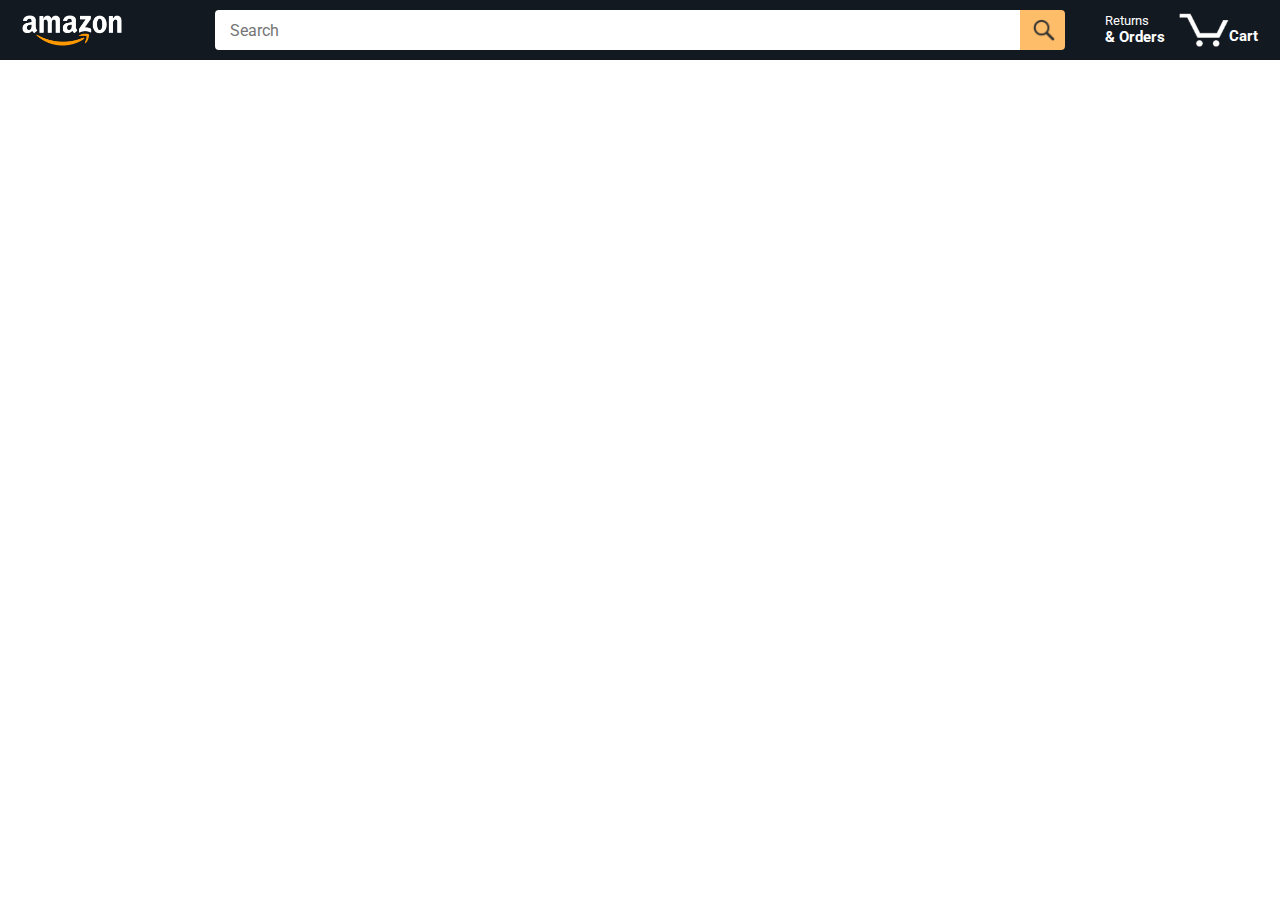
<file: amazon.html>
<!DOCTYPE html>
<html>
  <head>
    <title>Amazon Project</title>

    <!-- This code is needed for responsive design to work.
      (Responsive design = make the website look good on
      smaller screen sizes like a phone or a tablet). -->
    <meta name="viewport" content="width=device-width, initial-scale=1">

    <!-- Load a font called Roboto from Google Fonts. -->
    <link rel="preconnect" href="https://fonts.googleapis.com">
    <link rel="preconnect" href="https://fonts.gstatic.com" crossorigin>
    <link href="https://fonts.googleapis.com/css2?family=Roboto:wght@400;500;700&display=swap" rel="stylesheet">

    <!-- Here are the CSS files for this page. -->
    <link rel="stylesheet" href="styles/shared/general.css">
    <link rel="stylesheet" href="styles/shared/amazon-header.css">
    <link rel="stylesheet" href="styles/pages/amazon.css">
  </head>
  <body>
    <div class="amazon-header">
      <div class="amazon-header-left-section">
        <a href="amazon.html" class="header-link">
          <img class="amazon-logo"
            src="images/amazon-logo-white.png">
          <img class="amazon-mobile-logo"
            src="images/amazon-mobile-logo-white.png">
        </a>
      </div>

      <div class="amazon-header-middle-section">
        <input class="search-bar js-search-bar" type="text" placeholder="Search">

        <button class="search-button js-search-button">
          <img class="search-icon" src="images/icons/search-icon.png">
        </button>
      </div>

      <div class="amazon-header-right-section">
        <a class="orders-link header-link" href="orders.html">
          <span class="returns-text">Returns</span>
          <span class="orders-text">& Orders</span>
        </a>

        <a class="cart-link header-link" href="checkout.html">
          <img class="cart-icon" src="images/icons/cart-icon.png">
          <div class="cart-quantity js-update-cart-quantity"></div>
          <div class="cart-text">Cart</div>
        </a>
      </div>
    </div>
    
    <div class="main">
      <div class="products-grid">
      </div>
    </div>
    
    <script type = "module" src="Scripts/amazon.js"></script>
  
  </body>
</html>
</file>
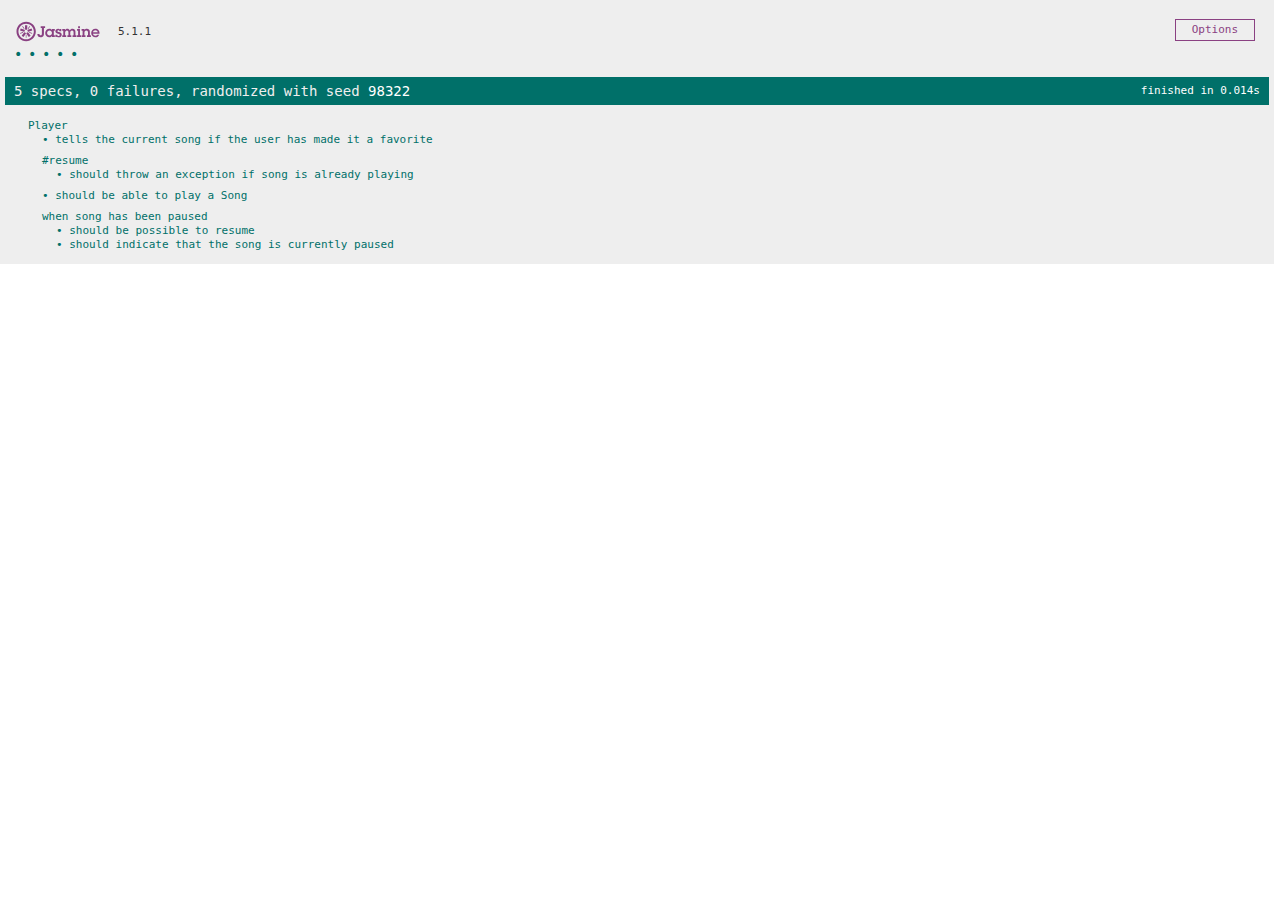
<file: tests-jasmine/SpecRunner.html>
<!DOCTYPE html>
<html>
<head>
  <meta charset="utf-8">
  <title>Jasmine Spec Runner v5.1.1</title>

  <link rel="shortcut icon" type="image/png" href="lib/jasmine-5.1.1/jasmine_favicon.png">
  <link rel="stylesheet" href="lib/jasmine-5.1.1/jasmine.css">

  <script src="lib/jasmine-5.1.1/jasmine.js"></script>
  <script src="lib/jasmine-5.1.1/jasmine-html.js"></script>
  <script src="lib/jasmine-5.1.1/boot0.js"></script>
  <!-- optional: include a file here that configures the Jasmine env -->
  <script src="lib/jasmine-5.1.1/boot1.js"></script>

  <!-- include source files here... -->
  <script src="src/Player.js"></script>
  <script src="src/Song.js"></script>

  <!-- include spec files here... -->
  <script src="spec/SpecHelper.js"></script>
  <script src="spec/PlayerSpec.js"></script>

</head>

<body>
</body>
</html>
</file>
<file: styles/shared/general.css>
body {
  font-family: Roboto, Arial;
  color: rgb(33, 33, 33);
  /* The <body> element has a default margin of 8px
     on all sides. This removes the default margins. */
  margin: 0;
}

/* <p> elements have a default margin on the top
   and bottom. This removes the default margins. */
p {
  margin: 0;
}

button {
  cursor: pointer;
}

select {
  cursor: pointer;
}

input, select, button {
  font-family: Roboto, Arial;
}

.button-primary {
  color: rgb(33, 33, 33);
  background-color: rgb(255, 216, 20);
  border: 1px solid rgb(252, 210, 0);
  border-radius: 8px;
  cursor: pointer;
  box-shadow: 0 2px 5px rgba(213, 217, 217, 0.5);
}

.button-primary:hover {
  background-color: rgb(247, 202, 0);
  border: 1px solid rgb(242, 194, 0);
}

.button-primary:active {
  background: rgb(255, 216, 20);
  border-color: rgb(252, 210, 0);
  box-shadow: none;
}

.button-secondary {
  color: rgb(33, 33, 33);
  background: white;
  border: 1px solid rgb(213, 217, 217);
  border-radius: 8px;
  cursor: pointer;
  box-shadow: 0 2px 5px rgba(213, 217, 217, 0.5);
}

.button-secondary:hover {
  background-color: rgb(247, 250, 250);
}

.button-secondary:active {
  background-color: rgb(237, 253, 255);
  box-shadow: none;
}

/* These styles will limit text to 2 lines. Anything
   beyond 2 lines will be replaced with "..."
   You can find this code by using an A.I. tool or by
   searching in Google.
   https://css-tricks.com/almanac/properties/l/line-clamp/ */
.limit-text-to-2-lines {
  display: -webkit-box;
  -webkit-line-clamp: 2;
  -webkit-box-orient: vertical;
  overflow: hidden;
}

.link-primary {
  color: rgb(1, 124, 182);
  cursor: pointer;
}

.link-primary:hover {
  color: rgb(196, 80, 0);
}

/* Styles for dropdown selectors. */
select {
  color: rgb(33, 33, 33);
  background-color: rgb(240, 240, 240);
  border: 1px solid rgb(213, 217, 217);
  border-radius: 8px;
  padding: 3px 5px;
  font-size: 15px;
  cursor: pointer;
  box-shadow: 0 2px 5px rgba(213, 217, 217, 0.5);
}

select:focus,
input:focus {
  outline: 2px solid rgb(255, 153, 0);
}
</file>
<file: styles/shared/amazon-header.css>
.amazon-header {
  background-color: rgb(19, 25, 33);
  color: white;
  padding-left: 15px;
  padding-right: 15px;

  display: flex;
  align-items: center;
  justify-content: space-between;

  position: fixed;
  top: 0;
  left: 0;
  right: 0;
  height: 60px;
}

.amazon-header-left-section {
  width: 180px;
}

@media (max-width: 800px) {
  .amazon-header-left-section {
    width: unset;
  }
}

.header-link {
  display: inline-block;
  padding: 6px;
  border-radius: 2px;
  cursor: pointer;
  text-decoration: none;
  border: 1px solid rgba(0, 0, 0, 0);
}

.header-link:hover {
  border: 1px solid white;
}

.amazon-logo {
  width: 100px;
  margin-top: 5px;
}

.amazon-mobile-logo {
  display: none;
}

@media (max-width: 575px) {
  .amazon-logo {
    display: none;
  }

  .amazon-mobile-logo {
    display: block;
    height: 35px;
    margin-top: 5px;
  }
}

.amazon-header-middle-section {
  flex: 1;
  max-width: 850px;
  margin-left: 10px;
  margin-right: 10px;
  display: flex;
}

.search-bar {
  flex: 1;
  width: 0;
  font-size: 16px;
  height: 38px;
  padding-left: 15px;
  border: none;
  border-top-left-radius: 4px;
  border-bottom-left-radius: 4px;
  border-top-right-radius: 0;
  border-bottom-right-radius: 0;
}

.search-button {
  background-color: rgb(254, 189, 105);
  border: none;
  width: 45px;
  height: 40px;
  border-top-right-radius: 4px;
  border-bottom-right-radius: 4px;
  flex-shrink: 0;
}

.search-icon {
  height: 22px;
  margin-left: 2px;
  margin-top: 3px;
}

.amazon-header-right-section {
  width: 180px;
  flex-shrink: 0;
  display: flex;
  justify-content: end;
}

.orders-link {
  color: white;
}

.returns-text {
  display: block;
  font-size: 13px;
}

.orders-text {
  display: block;
  font-size: 15px;
  font-weight: 700;
}

.cart-link {
  color: white;
  display: flex;
  align-items: center;
  position: relative;
}

.cart-icon {
  width: 50px;
}

.cart-text {
  margin-top: 12px;
  font-size: 15px;
  font-weight: 700;
}

.cart-quantity {
  color: rgb(240, 136, 4);
  font-size: 16px;
  font-weight: 700;

  position: absolute;
  top: 4px;
  left: 22px;
  
  width: 26px;
  text-align: center;
}
</file>
<file: styles/pages/amazon.css>
.main {
  margin-top: 60px;
}

.products-grid {
  display: grid;

  /* - In CSS Grid, 1fr means a column will take up the
       remaining space in the grid.
     - If we write 1fr 1fr ... 1fr; 8 times, this will
       divide the grid into 8 columns, each taking up an
       equal amount of the space.
     - repeat(8, 1fr); is a shortcut for repeating "1fr"
       8 times (instead of typing out "1fr" 8 times).
       repeat(...) is a special property that works with
       display: grid; */
  grid-template-columns: repeat(8, 1fr);
}

/* @media is used to create responsive design (making the
   website look good on any screen size). This @media
   means when the screen width is 2000px or less, we
   will divide the grid into 7 columns instead of 8. */
@media (max-width: 2000px) {
  .products-grid {
    grid-template-columns: repeat(7, 1fr);
  }
}

/* This @media means when the screen width is 1600px or
   less, we will divide the grid into 6 columns. */
@media (max-width: 1600px) {
  .products-grid {
    grid-template-columns: repeat(6, 1fr);
  }
}

@media (max-width: 1300px) {
  .products-grid {
    grid-template-columns: repeat(5, 1fr);
  }
}

@media (max-width: 1000px) {
  .products-grid {
    grid-template-columns: repeat(4, 1fr);
  }
}

@media (max-width: 800px) {
  .products-grid {
    grid-template-columns: repeat(3, 1fr);
  }
}

@media (max-width: 575px) {
  .products-grid {
    grid-template-columns: repeat(2, 1fr);
  }
}

@media (max-width: 450px) {
  .products-grid {
    grid-template-columns: 1fr;
  }
}

.product-container {
  padding-top: 40px;
  padding-bottom: 25px;
  padding-left: 25px;
  padding-right: 25px;

  border-right: 1px solid rgb(231, 231, 231);
  border-bottom: 1px solid rgb(231, 231, 231);

  display: flex;
  flex-direction: column;
}

.product-image-container {
  display: flex;
  justify-content: center;
  align-items: center;

  height: 180px;
  margin-bottom: 20px;
}

.product-image {
  /* Images will overflow their container by default. To
    prevent this, we set max-width and max-height to 100%
    so they stay inside their container. */
  max-width: 100%;
  max-height: 100%;
}

.product-name {
  height: 40px;
  margin-bottom: 5px;
}

.product-rating-container {
  display: flex;
  align-items: center;
  margin-bottom: 10px;
}

.product-rating-stars {
  width: 100px;
  margin-right: 6px;
}

.product-rating-count {
  color: rgb(1, 124, 182);
  cursor: pointer;
  margin-top: 3px;
}

.product-price {
  font-weight: 700;
  margin-bottom: 10px;
}

.product-quantity-container {
  margin-bottom: 17px;
}

.product-spacer {
  flex: 1;
}

.added-to-cart {
  color: rgb(6, 125, 98);
  font-size: 16px;

  display: flex;
  align-items: center;
  margin-bottom: 8px;

  /* At first, the "Added to cart" message will
     be invisible. Use JavaScript to change the
     opacity and make it visible. */
  opacity: 0;
}

.add-opacity1 {
  opacity: 20;
}

.added-to-cart img {
  height: 20px;
  margin-right: 5px;
}

.add-to-cart-button {
  width: 100%;
  padding: 8px;
  border-radius: 50px;
}
</file>
<file: tests-jasmine/lib/jasmine-5.1.1/jasmine.css>
@charset "UTF-8";
body {
  overflow-y: scroll;
}

.jasmine_html-reporter {
  width: 100%;
  background-color: #eee;
  padding: 5px;
  margin: -8px;
  font-size: 11px;
  font-family: Monaco, "Lucida Console", monospace;
  line-height: 14px;
  color: #333;
}
.jasmine_html-reporter a {
  text-decoration: none;
}
.jasmine_html-reporter a:hover {
  text-decoration: underline;
}
.jasmine_html-reporter p, .jasmine_html-reporter h1, .jasmine_html-reporter h2, .jasmine_html-reporter h3, .jasmine_html-reporter h4, .jasmine_html-reporter h5, .jasmine_html-reporter h6 {
  margin: 0;
  line-height: 14px;
}
.jasmine_html-reporter .jasmine-banner,
.jasmine_html-reporter .jasmine-symbol-summary,
.jasmine_html-reporter .jasmine-summary,
.jasmine_html-reporter .jasmine-result-message,
.jasmine_html-reporter .jasmine-spec .jasmine-description,
.jasmine_html-reporter .jasmine-spec-detail .jasmine-description,
.jasmine_html-reporter .jasmine-alert .jasmine-bar,
.jasmine_html-reporter .jasmine-stack-trace {
  padding-left: 9px;
  padding-right: 9px;
}
.jasmine_html-reporter .jasmine-banner {
  position: relative;
}
.jasmine_html-reporter .jasmine-banner .jasmine-title {
  background: url("[data-uri]") no-repeat;
  background: url("[data-uri]") no-repeat, none;
  background-size: 100%;
  display: block;
  float: left;
  width: 90px;
  height: 25px;
}
.jasmine_html-reporter .jasmine-banner .jasmine-version {
  margin-left: 14px;
  position: relative;
  top: 6px;
}
.jasmine_html-reporter #jasmine_content {
  position: fixed;
  right: 100%;
}
.jasmine_html-reporter .jasmine-banner {
  margin-top: 14px;
}
.jasmine_html-reporter .jasmine-duration {
  color: #fff;
  float: right;
  line-height: 28px;
  padding-right: 9px;
}
.jasmine_html-reporter .jasmine-symbol-summary {
  overflow: hidden;
  margin: 14px 0;
}
.jasmine_html-reporter .jasmine-symbol-summary li {
  display: inline-block;
  height: 10px;
  width: 14px;
  font-size: 16px;
}
.jasmine_html-reporter .jasmine-symbol-summary li.jasmine-passed {
  font-size: 14px;
}
.jasmine_html-reporter .jasmine-symbol-summary li.jasmine-passed:before {
  color: #007069;
  content: "•";
}
.jasmine_html-reporter .jasmine-symbol-summary li.jasmine-failed {
  line-height: 9px;
}
.jasmine_html-reporter .jasmine-symbol-summary li.jasmine-failed:before {
  color: #ca3a11;
  content: "×";
  font-weight: bold;
  margin-left: -1px;
}
.jasmine_html-reporter .jasmine-symbol-summary li.jasmine-excluded {
  font-size: 14px;
}
.jasmine_html-reporter .jasmine-symbol-summary li.jasmine-excluded:before {
  color: #bababa;
  content: "•";
}
.jasmine_html-reporter .jasmine-symbol-summary li.jasmine-excluded-no-display {
  font-size: 14px;
  display: none;
}
.jasmine_html-reporter .jasmine-symbol-summary li.jasmine-pending {
  line-height: 17px;
}
.jasmine_html-reporter .jasmine-symbol-summary li.jasmine-pending:before {
  color: #ba9d37;
  content: "*";
}
.jasmine_html-reporter .jasmine-symbol-summary li.jasmine-empty {
  font-size: 14px;
}
.jasmine_html-reporter .jasmine-symbol-summary li.jasmine-empty:before {
  color: #ba9d37;
  content: "•";
}
.jasmine_html-reporter .jasmine-run-options {
  float: right;
  margin-right: 5px;
  border: 1px solid #8a4182;
  color: #8a4182;
  position: relative;
  line-height: 20px;
}
.jasmine_html-reporter .jasmine-run-options .jasmine-trigger {
  cursor: pointer;
  padding: 8px 16px;
}
.jasmine_html-reporter .jasmine-run-options .jasmine-payload {
  position: absolute;
  display: none;
  right: -1px;
  border: 1px solid #8a4182;
  background-color: #eee;
  white-space: nowrap;
  padding: 4px 8px;
}
.jasmine_html-reporter .jasmine-run-options .jasmine-payload.jasmine-open {
  display: block;
}
.jasmine_html-reporter .jasmine-bar {
  line-height: 28px;
  font-size: 14px;
  display: block;
  color: #eee;
}
.jasmine_html-reporter .jasmine-bar.jasmine-failed, .jasmine_html-reporter .jasmine-bar.jasmine-errored {
  background-color: #ca3a11;
  border-bottom: 1px solid #eee;
}
.jasmine_html-reporter .jasmine-bar.jasmine-passed {
  background-color: #007069;
}
.jasmine_html-reporter .jasmine-bar.jasmine-incomplete {
  background-color: #bababa;
}
.jasmine_html-reporter .jasmine-bar.jasmine-skipped {
  background-color: #bababa;
}
.jasmine_html-reporter .jasmine-bar.jasmine-warning {
  margin-top: 14px;
  margin-bottom: 14px;
  background-color: #ba9d37;
  color: #333;
}
.jasmine_html-reporter .jasmine-bar.jasmine-menu {
  background-color: #fff;
  color: #000;
}
.jasmine_html-reporter .jasmine-bar.jasmine-menu a {
  color: blue;
  text-decoration: underline;
}
.jasmine_html-reporter .jasmine-bar a {
  color: white;
}
.jasmine_html-reporter.jasmine-spec-list .jasmine-bar.jasmine-menu.jasmine-failure-list,
.jasmine_html-reporter.jasmine-spec-list .jasmine-results .jasmine-failures {
  display: none;
}
.jasmine_html-reporter.jasmine-failure-list .jasmine-bar.jasmine-menu.jasmine-spec-list,
.jasmine_html-reporter.jasmine-failure-list .jasmine-summary {
  display: none;
}
.jasmine_html-reporter .jasmine-results {
  margin-top: 14px;
}
.jasmine_html-reporter .jasmine-summary {
  margin-top: 14px;
}
.jasmine_html-reporter .jasmine-summary ul {
  list-style-type: none;
  margin-left: 14px;
  padding-top: 0;
  padding-left: 0;
}
.jasmine_html-reporter .jasmine-summary ul.jasmine-suite {
  margin-top: 7px;
  margin-bottom: 7px;
}
.jasmine_html-reporter .jasmine-summary li.jasmine-passed a {
  color: #007069;
}
.jasmine_html-reporter .jasmine-summary li.jasmine-failed a {
  color: #ca3a11;
}
.jasmine_html-reporter .jasmine-summary li.jasmine-empty a {
  color: #ba9d37;
}
.jasmine_html-reporter .jasmine-summary li.jasmine-pending a {
  color: #ba9d37;
}
.jasmine_html-reporter .jasmine-summary li.jasmine-excluded a {
  color: #bababa;
}
.jasmine_html-reporter .jasmine-specs li.jasmine-passed a:before {
  content: "• ";
}
.jasmine_html-reporter .jasmine-specs li.jasmine-failed a:before {
  content: "× ";
}
.jasmine_html-reporter .jasmine-specs li.jasmine-empty a:before {
  content: "* ";
}
.jasmine_html-reporter .jasmine-specs li.jasmine-pending a:before {
  content: "• ";
}
.jasmine_html-reporter .jasmine-specs li.jasmine-excluded a:before {
  content: "• ";
}
.jasmine_html-reporter .jasmine-description + .jasmine-suite {
  margin-top: 0;
}
.jasmine_html-reporter .jasmine-suite {
  margin-top: 14px;
}
.jasmine_html-reporter .jasmine-suite a {
  color: #333;
}
.jasmine_html-reporter .jasmine-failures .jasmine-spec-detail {
  margin-bottom: 28px;
}
.jasmine_html-reporter .jasmine-failures .jasmine-spec-detail .jasmine-description {
  background-color: #ca3a11;
  color: white;
}
.jasmine_html-reporter .jasmine-failures .jasmine-spec-detail .jasmine-description a {
  color: white;
}
.jasmine_html-reporter .jasmine-result-message {
  padding-top: 14px;
  color: #333;
  white-space: pre-wrap;
}
.jasmine_html-reporter .jasmine-result-message span.jasmine-result {
  display: block;
}
.jasmine_html-reporter .jasmine-stack-trace {
  margin: 5px 0 0 0;
  max-height: 224px;
  overflow: auto;
  line-height: 18px;
  color: #666;
  border: 1px solid #ddd;
  background: white;
  white-space: pre;
}
.jasmine_html-reporter .jasmine-expander a {
  display: block;
  margin-left: 14px;
  color: blue;
  text-decoration: underline;
}
.jasmine_html-reporter .jasmine-expander-contents {
  display: none;
}
.jasmine_html-reporter .jasmine-expanded {
  padding-bottom: 10px;
}
.jasmine_html-reporter .jasmine-expanded .jasmine-expander-contents {
  display: block;
  margin-left: 14px;
  padding: 5px;
}
.jasmine_html-reporter .jasmine-debug-log {
  margin: 5px 0 0 0;
  padding: 5px;
  color: #666;
  border: 1px solid #ddd;
  background: white;
}
.jasmine_html-reporter .jasmine-debug-log table {
  border-spacing: 0;
}
.jasmine_html-reporter .jasmine-debug-log table, .jasmine_html-reporter .jasmine-debug-log th, .jasmine_html-reporter .jasmine-debug-log td {
  border: 1px solid #ddd;
}
</file>
